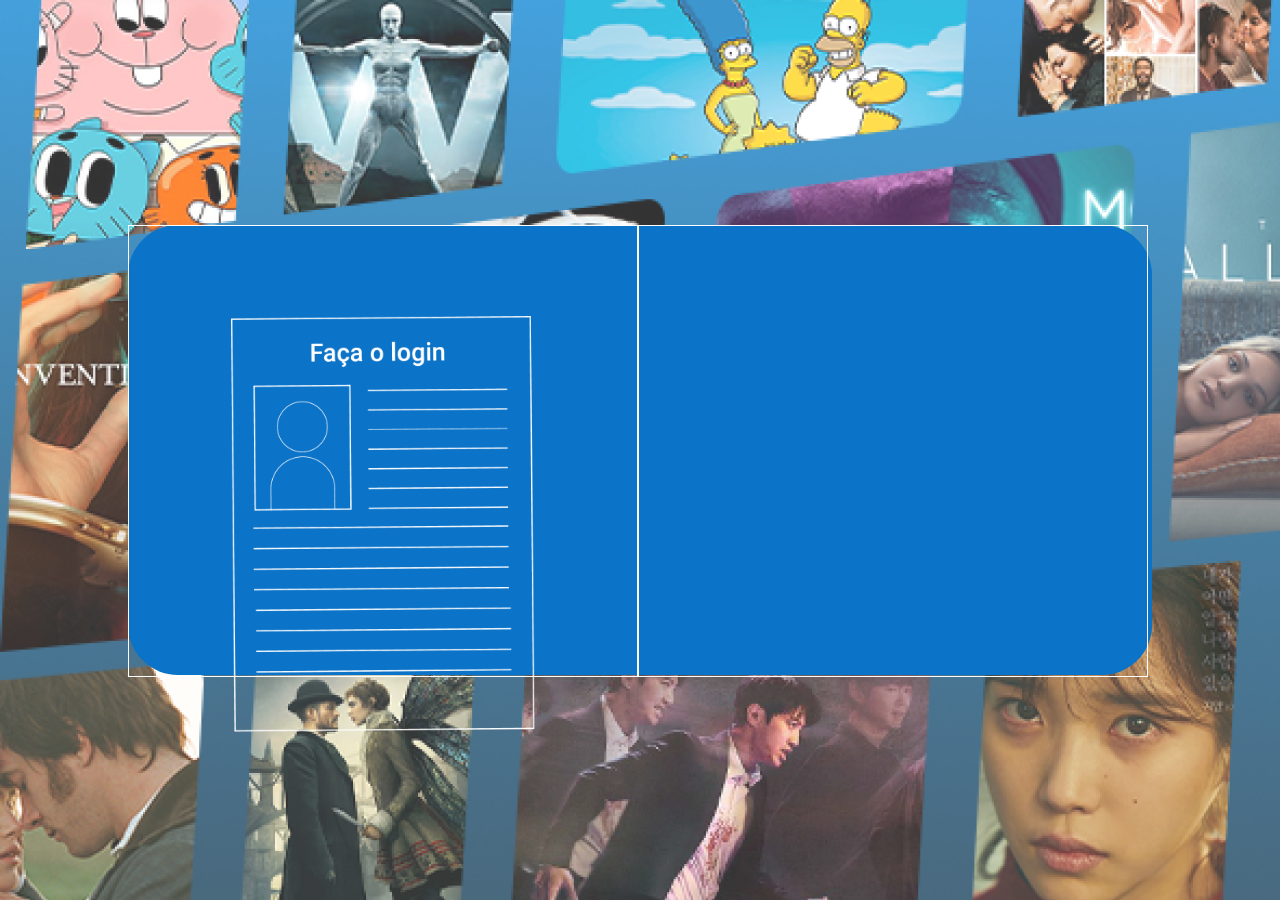
<file: menuPrincipal/index.html>
<!DOCTYPE html>
<html lang="pt-br">
<head>
    <link rel="stylesheet" href="style/style.css" type="text/css">
    <meta charset="UTF-8">
    <meta http-equiv="X-UA-Compatible" content="IE=edge">
    <meta name="viewport" content="width=device-width, initial-scale=1.0">
    <title>Document</title>
</head>
<body>
    <main class="bg1">
        <div class="menu">
            <div class="menu1">
                <img src="imagem/FACA-LOGIN-2 1.png" alt="">

            </div>
            <div class="menu2">


            </div>

        </div>
 





    </main>
</body>
</html>
</file>
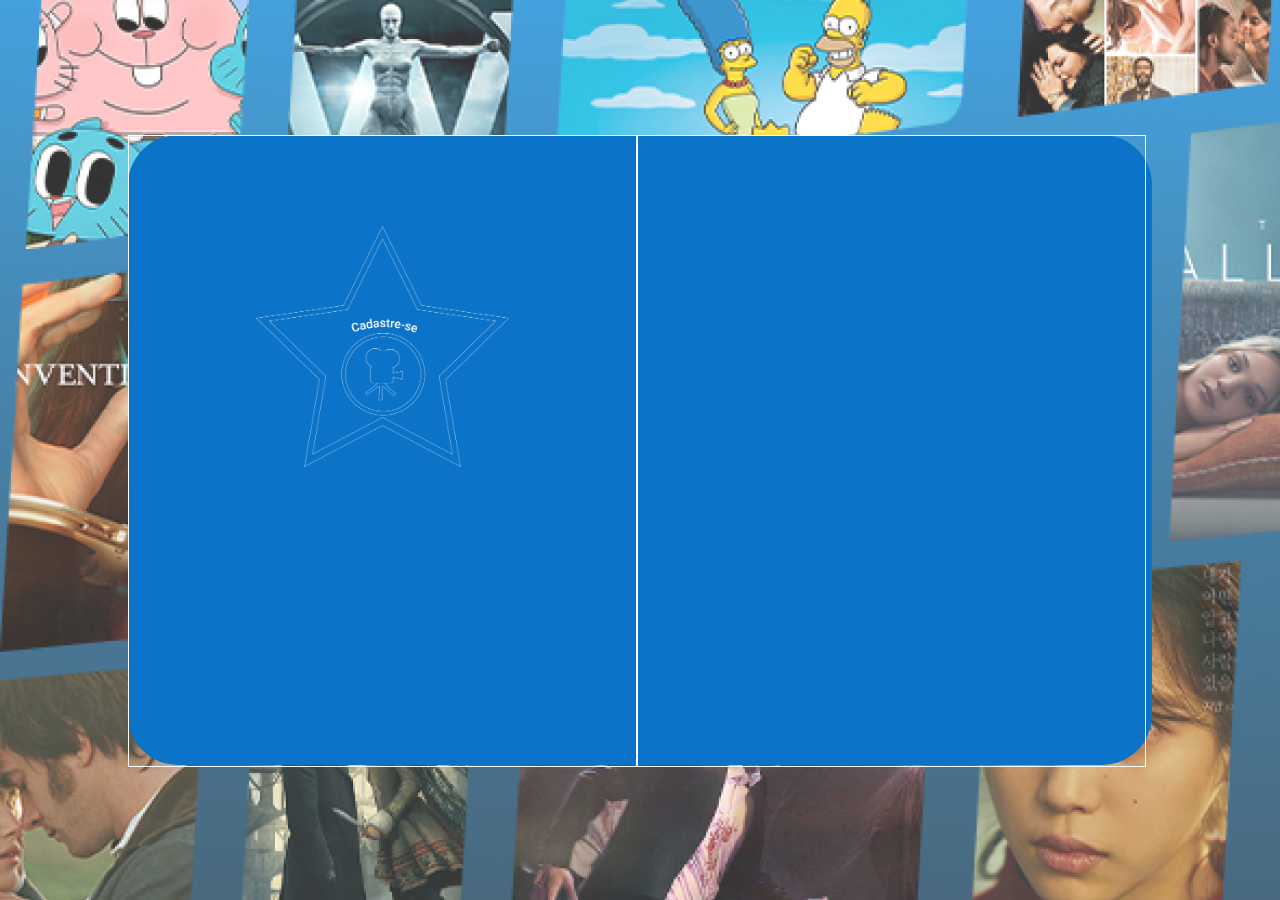
<file: registro/index.html>
<!DOCTYPE html>
<html lang="pt-br">
<head>
    <link rel="stylesheet" href="style/style.css" type="text/css">
    <meta charset="UTF-8">
    <meta http-equiv="X-UA-Compatible" content="IE=edge">
    <meta name="viewport" content="width=device-width, initial-scale=1.0">
    <title>Document</title>
</head>
<body>
    <main class="bg1">
        <div class="menu">
            <div class="menu1">
                <img src="imagem/cadastre-se-estrela-branco 1.png" alt="">

            </div>
            <div class="menu2">


            </div>

            

        </div>
 





    </main>
</body>
</html>
</file>
<file: menuPrincipal/style/style.css>
*{
    padding: 0;
    margin:0;
    border: 0;
}

.bg1{
    background-image: url(../imagem/user\ 1.png);
    width: 100%;
    min-height: 100vh;
    z-index: -100;

}
.menu{
    position: relative;
    background-color: #0B73C8;
    width: 80%;
    height: 50vh;
    left: 10%;
    top: 25vh;
    border-radius: 50px;

}
.menu1,.menu2{
    position: relative;
    width:49.6%;
    height:50vh;
    float: left;

    border: 1px solid #fff;

}
.menu1>img{
    position: relative;
    width:60%;
    left: 20%;
    margin-top: 10vh;
    

}
</file>
<file: registro/style/style.css>
*{
    padding: 0;
    margin:0;
    border: 0;
}

.bg1{
    background-image: url(../imagem/user\ 1.png);
    width: 100%;
    min-height: 100vh;
    z-index: -100;

}
.menu{
    position: relative;
    background-color: #0B73C8;
    width: 80%;
    height: 70vh;
    left: 10%;
    top: 15vh;
    border-radius: 50px;

}
.menu1,.menu2{
    position: relative;
    width:49.5%;
    height:70vh;
    float: left;

    border: 1px solid #fff;

}
.menu1>img{
    position: relative;
    width: 50%;
    left: 25%;
    margin-top: 10vh;
    

}
</file>
